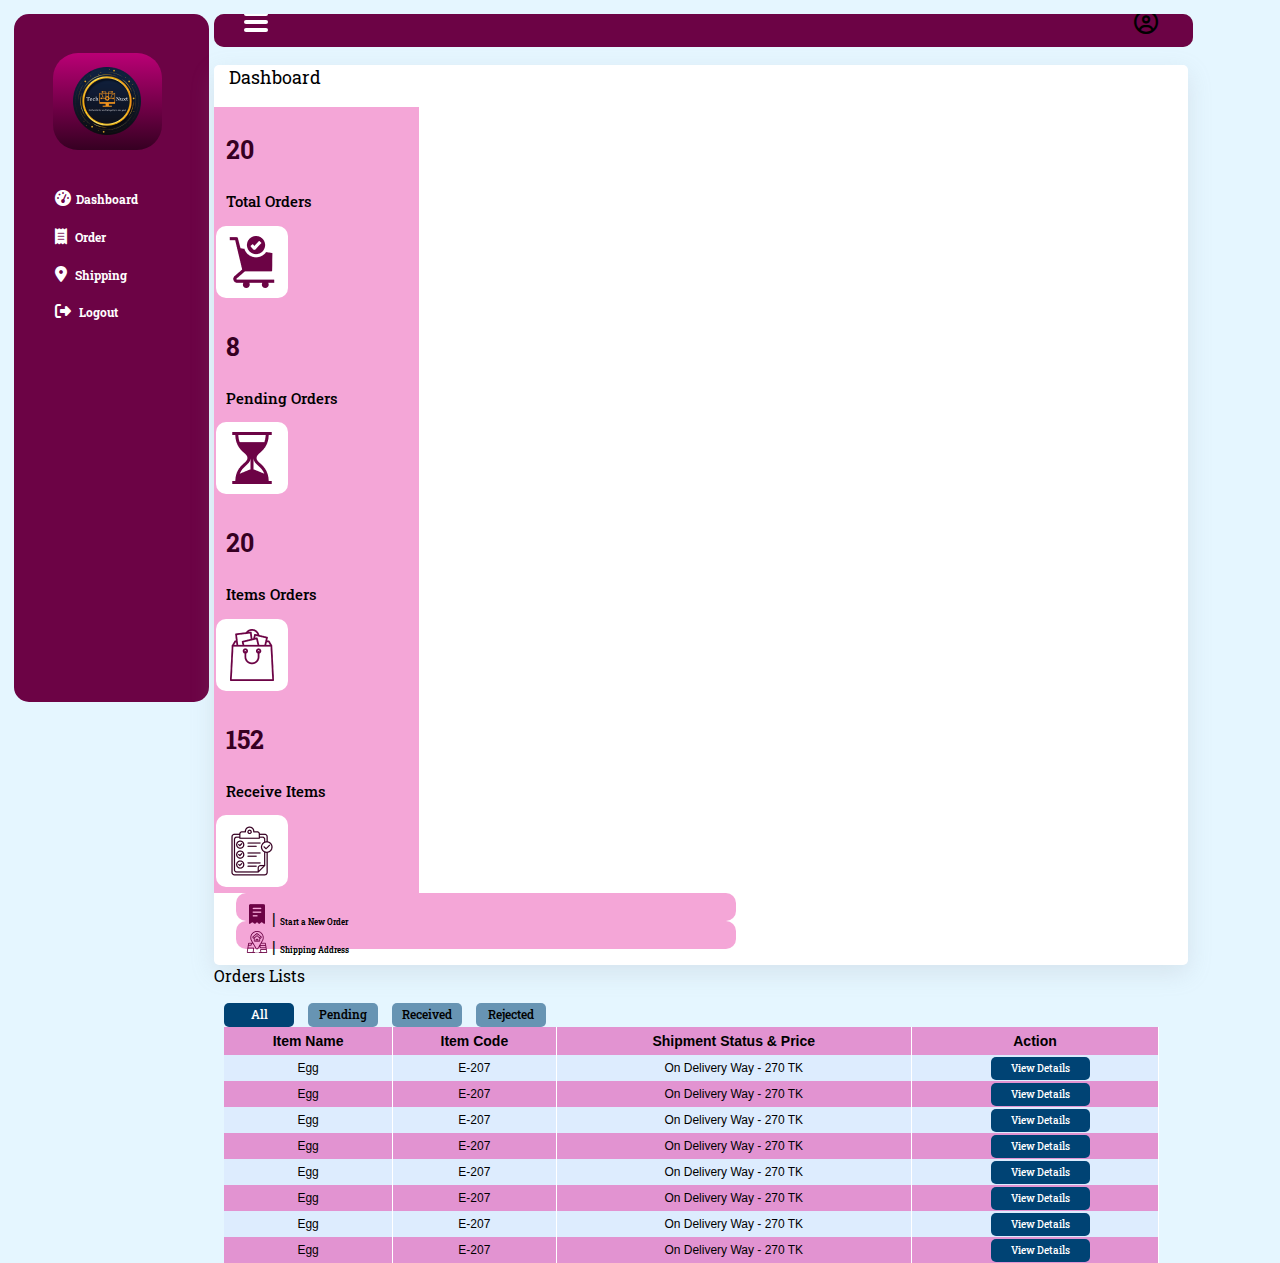
<file: Admin-Dashboard-Bootstrap V 1.0.0/index.html>
<!DOCTYPE html>
<html lang="en">
  <head>
    <meta charset="utf-8" />
    <meta name="viewport" content="width=device-width, initial-scale=1" />
    <title>Admin Dashboard</title>
    <!-- Google Fonts cdn -->
    <link rel="preconnect" href="https://fonts.googleapis.com">
    <link rel="preconnect" href="https://fonts.gstatic.com" crossorigin>
    <link href="https://fonts.googleapis.com/css2?family=Roboto+Slab:wght@100..900&display=swap" rel="stylesheet">

    <!-- font Awesome -->

    <link rel="stylesheet" href="https://cdnjs.cloudflare.com/ajax/libs/font-awesome/6.5.2/css/all.min.css" crossorigin="anonymous" referrerpolicy="no-referrer" />

    <!-- BootStrap cdn -->
    <link
      href="https://cdn.jsdelivr.net/npm/bootstrap@5.2.3/dist/css/bootstrap.min.css"
      rel="stylesheet"
      integrity="sha384-rbsA2VBKQhggwzxH7pPCaAqO46MgnOM80zW1RWuH61DGLwZJEdK2Kadq2F9CUG65"
      crossorigin="anonymous"
    />

    <!-- style.css -->
    <link rel="stylesheet" href="style.css" />
  </head>
  <body>
  
    <div class="wrapper">
      <aside id="sidebar">
        <!-- Content for sidebar -->
        <div class="h-100">
          <div class="sidebar-logo">
            <img src="./assets/Group_6 1.png" alt="logo">
          </div>
          <ul class="sidebar-nav">
            <li class="sidebar-item">
              <a href="#" class="sidebar-link">
                <i class="fas fa-tachometer-alt"></i>Dashboard
              </a>
            </li>

            
            <li class="sidebar-item">
              <a href="#" class="sidebar-link">
                <i class="fas fa-receipt"></i>
                Order
              </a>
            </li>

            <li class="sidebar-item">
              <a href="#" class="sidebar-link">
                <i class="fas fa-map-marker-alt"></i>

                Shipping 
              </a>
            </li>

            <li class="sidebar-item">
              <a href="#" class="sidebar-link">
                <i class="fas fa-sign-out-alt"></i>
                Logout
              </a>
            </li>

          </ul>
        </div>
      </aside>
      <div class="container">
        <div class="row">
          <div class="col-lg-12">
            <div class="main">
              <nav class="navbar">
                <div class="row">
                  <div class="col-lg-9">
                    <div class="nav-icon" onclick="body.classList.toggle('nav-open')">
                      <span></span>
                      <span></span>
                      <span></span>
                      <span></span>
                      <span></span>
                      <span></span>
           
                     </div>
                  </div>
                  
                  <div class="col-lg-3 text-white d-flex d-inline user-info gap-3">
                    <i class="fa-regular fa-circle-user"></i> 
                    <p>John Doe </p>
                    <i class="fa-solid fa-caret-down"></i>
                  </div>

                  <!-- For Drop down -->
                <!-- <div class="collapse navbar-collapse" id="navbarNav">
                <ul class="navbar-nav ml-auto">
                    <li class="nav-item dropdown">
                        <a class="nav-link dropdown-toggle" href="#" id="userDropdown" role="button" data-toggle="dropdown" aria-haspopup="true" aria-expanded="false">
                            <i class="fas fa-user-circle"></i> User
                        </a>
                        <div class="dropdown-menu dropdown-menu-right" aria-labelledby="userDropdown">
                            <a class="dropdown-item" href="#">Profile</a>
                            <a class="dropdown-item" href="#">Settings</a>
                            <div class="dropdown-divider"></div>
                            <a class="dropdown-item" href="#">Logout</a>
                        </div>
                    </li>
                </ul>
            </div> -->

                  <!-- End Dropdown  -->

                </div>
               
              </nav>
            </div>
          </div>
        </div>
       <div class="row mt-3 py-4 content">
                <div class="container">
                  <div class="row">
                    <div class="col-lg-12">
                      <p class="heading">Dashboard</p>
                    </div>
                  </div>
                  <div class="row p-4 gap-5">
                    <div class="col-lg-3 card">
                      <div class="row">
                        <div class="col-lg-7 ">
                          <h3>20</h3>
                          <p class="order">Total Orders</p>
                        </div>
                        <div class="col-lg-5">
                          <img class="product" src="./assets/checkout 1.png" alt="">
                        </div>
                      </div>
                    </div>
                    <div class="col-lg-3 card">
                      <div class="row">
                        <div class="col-lg-7 ">
                          <h3>8</h3>
                          <p class="order">Pending Orders</p>
                        </div>
                        <div class="col-lg-5">
                          <img class="product" src="./assets/hourglass.png" alt="">
                        </div>
                      </div>
                    </div>
                    <div class="col-lg-3 card">
                      <div class="row">
                        <div class="col-lg-7 ">
                          <h3>20</h3>
                          <p class="order">Items Orders</p>
                        </div>
                        <div class="col-lg-5">
                          <img class="product" src="./assets/shopping-bag.png" alt="">
                        </div>
                      </div>
                    </div>
                    <div class="col-lg-3 card">
                      <div class="row">
                        <div class="col-lg-7 ">
                          <h3>152</h3>
                          <p class="order">Receive Items</p>
                        </div>
                        <div class="col-lg-5">
                          <img class="product" src="./assets/item.png" alt="">
                        </div>
                      </div>
                    </div>


                   
                  </div>

                  <div class="row">
                    <div class="col-lg-6">
                      <div class="row">
                        <div class="col-lg-11 d-inline d-flex new_order_group p-4">
                          <img class="new_order" src="./assets/order 1.png" alt="">
                          <span>|</span>
                          <span style="font-size: 8px; font-weight: 700;">Start a New Order</span>
                        </div>
                      
                      </div>
                    </div> 
                    
                    <div class="col-lg-6">
                      <div class="row">
                        <div class="col-lg-11 d-inline d-flex new_order_group p-4">
                          <img class="new_order" src="./assets/destination.png" alt="">
                          <span>|</span>
                          <span style="font-size: 8px; font-weight: 700;">Shipping Address</span>
                        </div>
                      
                      </div>
                    </div>
                   </div>
                   <div class="row p-3">
                    <div class="col-lg-8">
                     <p>Orders Lists </p> 
                    </div>
                    <div class="col-lg-4 d-flex d-inline">
                      <button class="active">All</button>
                      <button>Pending</button>
                      <button>Received</button>
                      <button>Rejected</button>
                    </div>
                   </div>
                   
                   <div class="row">
                    <div class="col-lg-12">
                      <table>
                        <tr>
                          <th>Item Name</th>
                          <th>Item Code</th>
                          <th>Shipment Status & Price</th>
                          <th>Action</th>
                        </tr>
                        <tr>
                          <td>Egg</td>
                          <td>E-207</td>
                          <td>On Delivery Way - 270 TK</td>
                          <td><a href="#" class="view_details">View Details</a></td>
                        </tr>
                        
                        <tr>
                          <td>Egg</td>
                          <td>E-207</td>
                          <td>On Delivery Way - 270 TK</td>
                          <td><a href="#" class="view_details">View Details</a></td>
                        </tr>
                        
                        <tr>
                          <td>Egg</td>
                          <td>E-207</td>
                          <td>On Delivery Way - 270 TK</td>
                          <td><a href="#" class="view_details">View Details</a></td>
                        </tr>
                        
                        <tr>
                          <td>Egg</td>
                          <td>E-207</td>
                          <td>On Delivery Way - 270 TK</td>
                          <td><a href="#" class="view_details">View Details</a></td>
                        </tr>
                        
                        <tr>
                          <td>Egg</td>
                          <td>E-207</td>
                          <td>On Delivery Way - 270 TK</td>
                          <td><a href="#" class="view_details">View Details</a></td>
                        </tr>
                        
                        <tr>
                          <td>Egg</td>
                          <td>E-207</td>
                          <td>On Delivery Way - 270 TK</td>
                          <td><a href="#" class="view_details">View Details</a></td>
                        </tr>
                        
                        <tr>
                          <td>Egg</td>
                          <td>E-207</td>
                          <td>On Delivery Way - 270 TK</td>
                          <td><a href="#" class="view_details">View Details</a></td>
                        </tr>
                        
                        <tr>
                          <td>Egg</td>
                          <td>E-207</td>
                          <td>On Delivery Way - 270 TK</td>
                          <td><a href="#" class="view_details">View Details</a></td>
                        </tr>
                        
                      </table>
                    </div>
                   </div>

                </div>
       </div>
      
       

           
      </div>
     
    </div>

    <script
      src="https://cdn.jsdelivr.net/npm/bootstrap@5.2.3/dist/js/bootstrap.bundle.min.js"
      crossorigin="anonymous"
    ></script>

    <script
      src="https://cdn.jsdelivr.net/npm/@popperjs/core@2.11.6/dist/umd/popper.min.js"
      crossorigin="anonymous"
    ></script>
    <script
      src="https://cdn.jsdelivr.net/npm/bootstrap@5.2.3/dist/js/bootstrap.min.js"
      crossorigin="anonymous"
    ></script>
  </body>
</html>
</file>
<file: Admin-Dashboard-Bootstrap V 1.0.0/style.css>
*{
    box-sizing: border-box;
}

body{
    font-family: "Roboto Slab", serif;
    transition:  background-color 0.2s linear;
   background-color: #E5F6FF;
   
}

.wrapper{
    align-items: stretch;
    display: flex;
    width: 100%;
}

#sidebar{
    width: 195px;
    height: 688px;
    gap: 0px;
    border-radius: 15px;
    opacity: 0px;
    background: #6C0345;
    transition: all 0.35s ease-in-out;
    padding: 10px;
    margin-top: 6px;
    margin-left: 6px;

}

.main{
    display: flex;
    flex-direction: column;
    min-width: 0;
    overflow: hidden;
    width: 100%;
    background-color: #a48f8f;
    margin-left: 5px;
    border-radius: 10px;
    margin-top: 6px;
  
}

.navbar{
   background: #6C0345;
   border-radius: 5px;
   height: 33px;
  
}


body .nav-open{
    background-color: #b2d6ae;
}
.nav-icon{
    margin-top: -2px;
    margin-left: 30px;
    display: block;
    padding: 5px;
    width: 24px;
    height: 14px;
    position: relative;
    /* background: #6C0345; */
    
}

.nav-icon span{
    position: absolute;
    width: 50%;
    height: 4px;
    background: #ffffff;
    transition: all 0.2s ease-in-out;
}

.nav-icon span:nth-child(odd){
    left: 0;
    border-radius: 9px 0 0 9px;
}

.nav-icon span:nth-child(even){
    left: 50%;
    border-radius: 0px 9px 9px 0px;
}

.nav-icon span:nth-child(1),
.nav-icon span:nth-child(2){
    top: 0;   
}

.nav-icon span:nth-child(3),
.nav-icon span:nth-child(4){
    top: 8px;   
}

.nav-icon span:nth-child(5),
.nav-icon span:nth-child(6){
    top: 16px;   
}

.nav-open .nav-icon span:nth-child(1),
.nav-open .nav-icon span:nth-child(6){
  transform: rotate(45deg);
}

.nav-open .nav-icon span:nth-child(2),
.nav-open .nav-icon span:nth-child(5){
  transform: rotate(-45deg);
}


.nav-open .nav-icon span:nth-child(1){
    top: 4px;
    left: 2.5px;
}

.nav-open .nav-icon span:nth-child(2){
    top: 4px;
    left: calc(50% - 2.5px);
}

.nav-open .nav-icon span:nth-child(3){

    left: -100%;
    opacity: 0;
}
.nav-open .nav-icon span:nth-child(4){

    left: 150%;
    opacity: 0;
}

.nav-open .nav-icon span:nth-child(5){

    left: 2.5px;
    top: 9.5px;
}

.nav-open .nav-icon span:nth-child(6){

    left: calc(50% - 2.5px);
    top: 9.5px;
}


.user-info{
    margin-left: 920px;
    margin-top: -12px;
}

.user-info p{
 
 font-size: 12px;
}
.fa-circle-user{
    font-size: 24px;
    margin-top: -5px;
}

.fa-tachometer-alt, .fa-receipt,
 .fa-map-marker-alt, .fa-sign-out-alt{
    font-size: 16px;
    padding:0px 5px;
   
}

a{
    cursor: pointer;
    text-decoration: none;
}

li{
    list-style: none;
   
}

/* Sidebar Elements */

.sidebar-logo{
 
    background: linear-gradient(180deg, #BA0075 0%, #360022 100%);
    width: 109px;
    height: 97px;
    gap: 0px;
    border-radius: 25px;
    opacity: 0px;
    margin-top: 29px;
    margin-left: 29px;
    
}

.sidebar-logo img{
    width: 68px;
    height: 68px;
    gap: 0px;
    opacity: 0px;
    margin-top: 14px;
    margin-left: 20px;

}

.sidebar-nav{
    flex-grow: 1;
    list-style: none;
    margin-bottom: 0;
    padding-left: 0;
    margin-left: 0;
    margin-top: 30px;
}



a.sidebar-link{
    padding: .625rem 1.625rem;
    color: #ffffff;
    position: relative;
    display: block;
    font-family: Roboto Slab;
    font-size: 12px;
    font-weight: 700;
    line-height: 15.83px;
    text-align: left;
    
   

}

a.sidebar-link:hover{
background: #0F131F;

}



.heading{
    font-size: 18px;
    color: #000000;
    margin-left: 15px;

}

.content{
    background: #ffffff;
    box-shadow: rgba(149, 157, 165, 0.2) 0px 8px 24px;
    margin-left: 5px;
    border-radius: 5px;
    height: 100vh;
}

h3{
    font-family: Roboto Slab;
    font-size: 25px;
    font-weight: 700;
    line-height: 32.97px;
    text-align: left;
    color: #360022;
    margin-left: 10px;

}

.card{
   background: #DF008C59;
   width: 21%; 
   padding: 2px;
}

.order{
    font-family: Roboto Slab;
    font-size: 14.5px;
    font-weight: 500;
    line-height: 19.12px;
    text-align: left;
    margin-left: 10px;

}

.product{
    background-color: #ffffff;
    border-radius: 10px;
    padding: 10px;
   
}

.text-part{
    margin-left: 2px;
}

.new_order{
    width: 22px;
    height: 22px;


}
.new_order_group{
    background-color: #DF008C59;
    align-items: center;
    margin-left: 22px;
    gap: 15px;
    height: 28px;
    padding: 10px;
    border-radius: 10px;
    width: 500px;
}

button.active{
    background: #004374;
    color: #fff;
    text-align: center !important;
    justify-content: center;
    align-items: center;
    border-radius: 5px;
    font-family: Roboto Slab;
    font-size: 12px;
    font-weight: 500;
    line-height: 10.55px;
    text-align: left;
    margin-left: 10px;
    border: none;
    outline: none;
    width: 70px;
    height: 24px;
   
}

button{
    background: #0043748C;
    color: #000000;
    text-align: center !important;
    justify-content: center;
    align-items: center;
    border-radius: 5px;
    font-family: Roboto Slab;
    font-size: 12px;
    font-weight: 500;
    line-height: 10.55px;
    text-align: left;
    margin-left: 10px;
    border: none;
    outline: none;
    width: 70px;
    height: 24px;
   
}

table {
    font-family: arial, sans-serif;
    border-collapse: collapse;
    width: 96%;
    margin-left: 10px;
  }
  
  td, th {
    border-right: 1px solid #fff;
    text-align: center;
    padding: 6px;
  }

  td{
    font-size: 12px;
    font-weight: 500;
  }
  th{
    font-size: 14px;
    font-weight: 600;
  }


  
  tr:nth-child(odd) {
    background-color: #DF008C66;
  }
  tr:nth-child(even) {
    background-color: #D3DFFD66;
  }

  .view_details{
    text-decoration: none;
    background: #004374;
    color: #fff;
    text-align: center !important;
    justify-content: center;
    align-items: center;
    border-radius: 5px;
    font-family: Roboto Slab;
    font-size: 10px;
    padding: 5px 20px;
    line-height: 10.55px;
    cursor: pointer;
    margin-left: 10px;
    border: none;
    outline: none;
    width: 70px;
    height: 24px;

  }
  .view_details:hover{
    color: #fff;
  }
</file>
